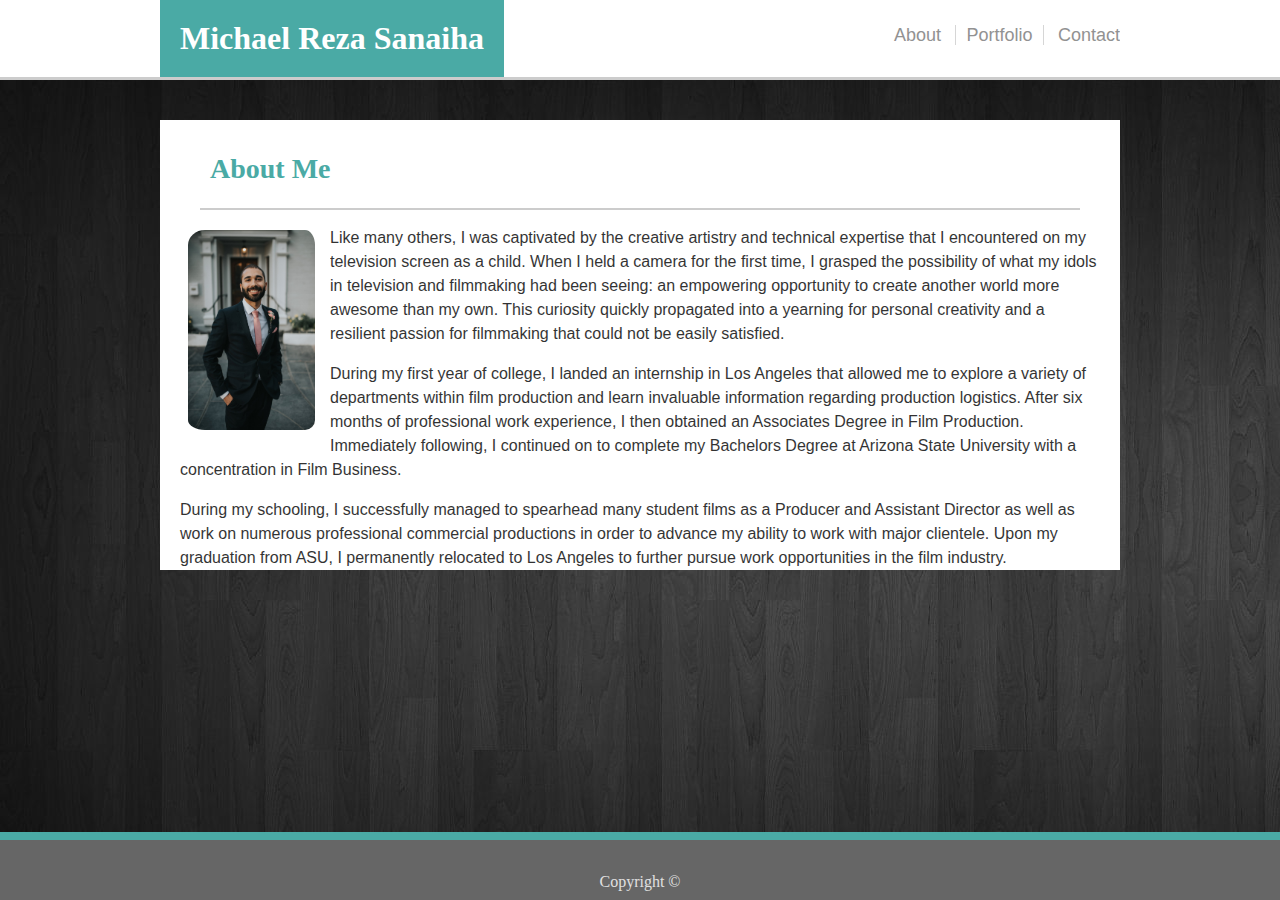
<file: index.html>
<!DOCTYPE html>
<html lang="en">

<head>
    <meta charset="UTF-8">
    <meta name="viewport" content="width=device-width, initial-scale=1.0">
    <meta http-equiv="X-UA-Compatible" content="ie=edge">

    <link rel="stylesheet" type="text/css" media="screen" href="assets/css/style.css" />

    <title>Michael Reza Sanaiha</title>
</head>

<body>

    <header>
        <div class="headcontainer">
            <h1 id="name">Michael Reza Sanaiha</h1>
            <div class="nav">
                <a id="index" href="index.html">About</a>
                <a id="portfolio" href="portfolio.html">Portfolio</a>
                <a id="contact" href="contact.html">Contact</a>
            </div>
        </div>
    </header>

    <main>
        <div class="bodywrap">
            <div class="bodycontainer">
                <h2>About Me</h2>
                <hr/>

                <img id="me" src="assets/images/itsmeinasuit.jpeg" alt="Michael in a suit" />

                <p>Like many others, I was captivated by the creative artistry and technical expertise that I encountered
                    on my television screen as a child. When I held a camera for the first time, I grasped the possibility
                    of what my idols in television and filmmaking had been seeing: an empowering opportunity to create another
                    world more awesome than my own. This curiosity quickly propagated into a yearning for personal creativity
                    and a resilient passion for filmmaking that could not be easily satisfied.</p>

                <p>During my first year of college, I landed an internship in Los Angeles that allowed me to explore a variety
                    of departments within film production and learn invaluable information regarding production logistics.
                    After six months of professional work experience, I then obtained an Associates Degree in Film Production.
                    Immediately following, I continued on to complete my Bachelors Degree at Arizona State University with
                    a concentration in Film Business.</p>

                <p>During my schooling, I successfully managed to spearhead many student films as a Producer and Assistant
                    Director as well as work on numerous professional commercial productions in order to advance my ability
                    to work with major clientele. Upon my graduation from ASU, I permanently relocated to Los Angeles to
                    further pursue work opportunities in the film industry.</p>
            </div>
        </div>
    </main>

    <footer>
        <p id="copyright">Copyright &#169;</p>
    </footer>

</body>

</html>
</file>
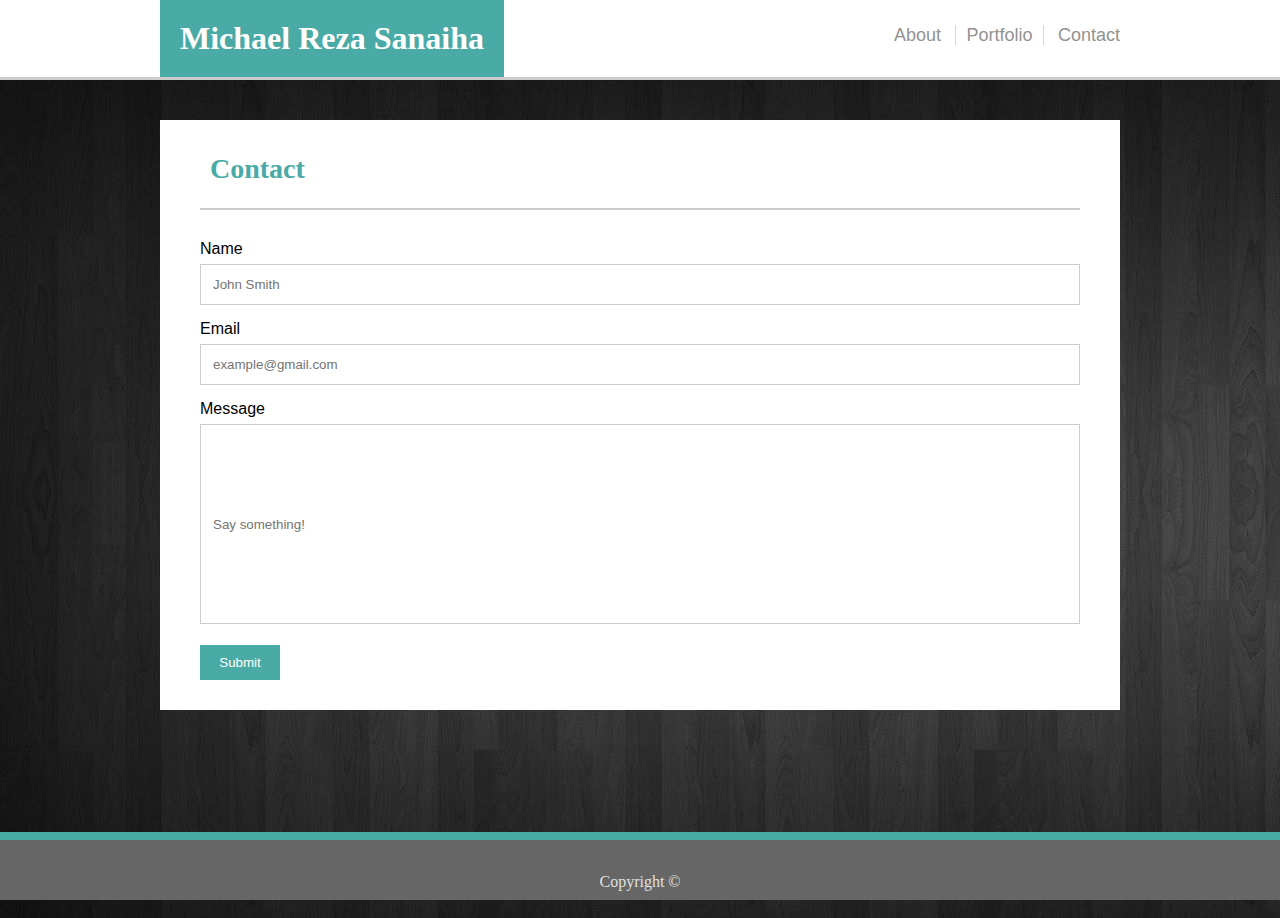
<file: contact.html>
<!DOCTYPE html>
<html lang="en">

<head>
    <meta charset="UTF-8">
    <meta name="viewport" content="width=device-width, initial-scale=1.0">
    <meta http-equiv="X-UA-Compatible" content="ie=edge">

    <link rel="stylesheet" type="text/css" media="screen" href="assets/css/style.css" />

    <title>Michael Reza Sanaiha</title>
</head>

<body>

    <header>
        <div class="headcontainer">
            <h1 id="name">Michael Reza Sanaiha</h1>
            <div class="nav">
                <a id="index" href="index.html">About</a>
                <a id="portfolio" href="portfolio.html">Portfolio</a>
                <a id="contact" href="contact.html">Contact</a>
            </div>
        </div>
    </header>

    <main>
        <div class="bodywrap">
            <div class="bodycontainer">
                <h2>Contact</h2>
                <hr/>
                <form method="get">
                    <div class="formy">
                        Name <input type="text" name="name" placeholder="John Smith" id="formname"><br> Email <input type="text"
                            name="email" placeholder="example@gmail.com" id="formemail"><br> Message <input type="text" name="message"
                            placeholder="Say something!" id="messagebox"><br>
                    </div>
                    <input type="submit" value="Submit" id="submit">
                </form>
            </div>

        </div>
        </div>
    </main>

    <footer>
        <p id="copyright">Copyright &#169;</p>
    </footer>

</body>

</html>
</file>
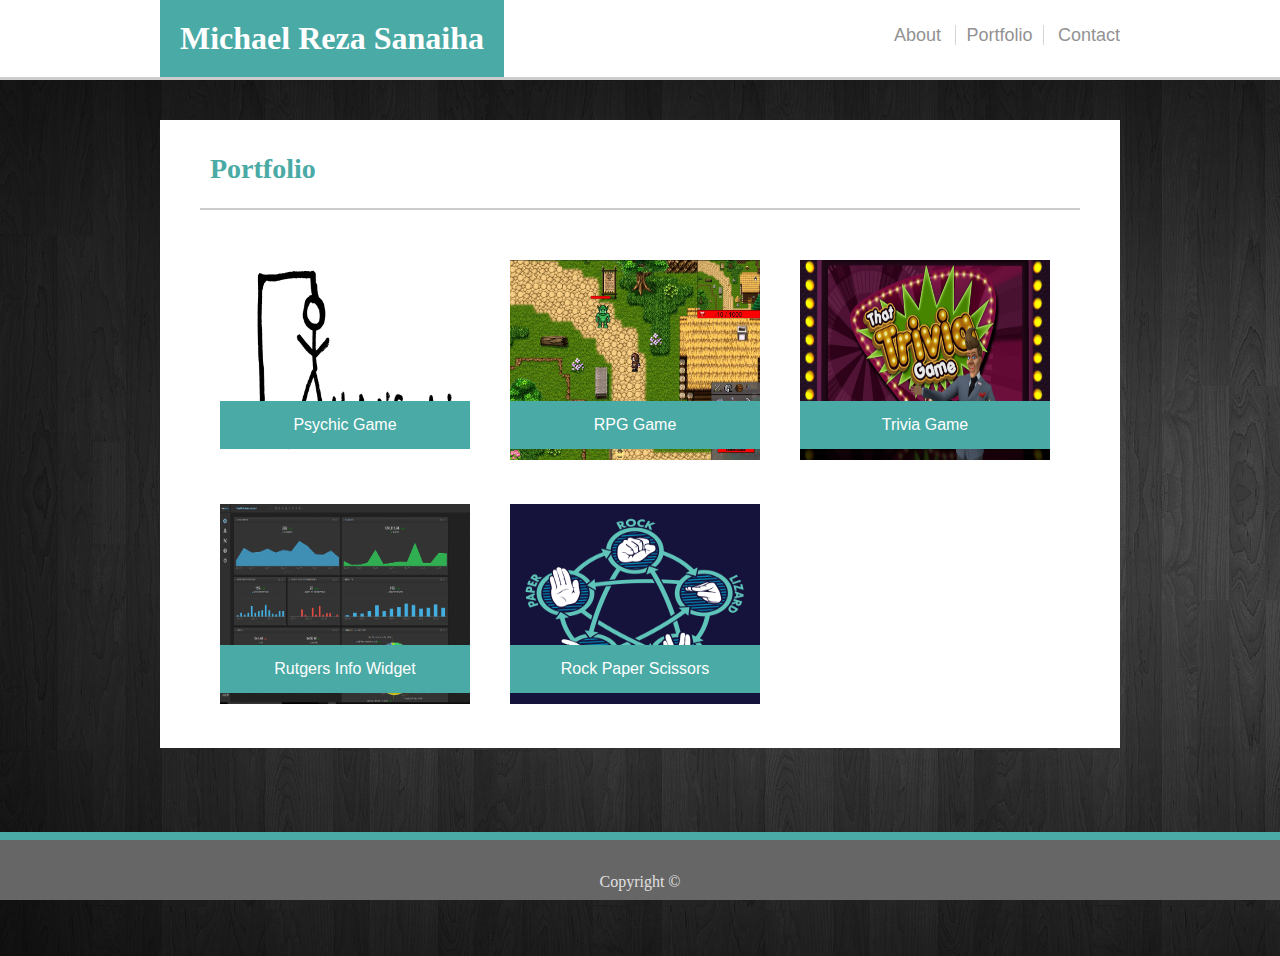
<file: portfolio.html>
<!DOCTYPE html>
<html lang="en">

<head>
    <meta charset="UTF-8">
    <meta name="viewport" content="width=device-width, initial-scale=1.0">
    <meta http-equiv="X-UA-Compatible" content="ie=edge">

    <link rel="stylesheet" type="text/css" media="screen" href="assets/css/style.css" />

    <title>Michael Reza Sanaiha</title>
</head>

<body>

    <header>
        <div class="headcontainer">
            <h1 id="name">Michael Reza Sanaiha</h1>
            <div class="nav">
                <a id="index" href="index.html">About</a>
                <a id="portfolio" href="portfolio.html">Portfolio</a>
                <a id="contact" href="contact.html">Contact</a>
            </div>
        </div>
    </header>

    <main>
        <div class="bodywrap">
            <div class="bodycontainer">
                <h2>Portfolio</h2>
                <hr/>
                <div class="portfolio">
                    <div class="hangmanset">
                        <img class="pimage" src="assets/images/dominatehangman-1600.jpg" />
                        <a id="hangman" href="https://rezamike.github.io/Psychic-Game/">Psychic Game</a>
                    </div>
                    <div class="rpgset">
                        <img class="pimage" src="assets/images/maxresdefault.jpg" />
                        <a id="rpg" href="#">RPG Game</a>
                    </div>
                    <div class="triviaset">
                        <img class="pimage" src="assets/images/trivia.jpg" />
                        <a id="trivia" href="#">Trivia Game</a>
                    </div>
                    <div class="widgetset">
                        <img class="pimage" src="assets/images/Paywhirl.png" />
                        <a id="widget" href="#">Rutgers Info Widget</a>
                    </div>
                    <div class="rockset">
                        <img class="pimage" src="assets/images/rockpaperscissorslizardspock_newthumb.png" />
                        <a id="rock" href="#">Rock Paper Scissors</a>
                    </div>
                </div>
            </div>
        </div>
    </main>

    <footer>
        <p id="copyright">Copyright &#169;</p>
    </footer>

</body>

</html>
</file>
<file: assets/css/style.css>
* {
    position: relative;
    box-sizing: border-box;
}

body {
    margin: 0;
    background-image: url(../images/background.jpg);
}

a:link {
    text-decoration: none;
    font-family: Arial, Helvetica, sans-serif;
    color: #777777;
}

a:visited {
    text-decoration: none;
    font-family: Arial, Helvetica, sans-serif;
    color: #777777;
}

a:hover {
    text-decoration: underline;
    font-family: Arial, Helvetica, sans-serif;
    color: #777777;
}

a:active {
    text-decoration: underline;
    font-family: Arial, Helvetica, sans-serif;
    color: #777777;
}

header {
    overflow: auto;
    background-color: #ffffff;
    border-bottom: 3px solid;
    border-color: #cccccc;
    height: 80px;
}

.headcontainer {
    width: 960px;
    margin: auto;
}

.nav {
    padding: 25px 0px 20px 0px;
    margin: auto;
    float: right;
    font-family: Arial, Helvetica, sans-serif;
    color: #777777;
    opacity: .8;
}

h1 {
    padding: 20px;
    margin: auto;
    float: left;
    background-color: #4aaaa5;
    font-family: Georgia, 'Times New Roman', Times, serif;
    color: white;
}

#index {
    padding: 0px 10px 0px 0px;
    font-size: 18px;
}

#portfolio {
    padding: 0px 10px 0px 10px;
    border-left: 1px solid;
    border-right: 1px solid;
    border-color: #cccccc;
    font-size: 18px;
}

#contact {
    padding: 0px 0px 0px 10px;
    font-size: 18px;
}

main {
    overflow: auto;
    width: 100%;
    padding: 20px 0px 80px 0px;
}

h2 {
    font-family: Georgia, 'Times New Roman', Times, serif;
    color: #4aaaa5;
    font-size: 28px;
    padding-left: 30px;
}

hr {
    margin: 0 20px;
    height: 2px;
    border: 0 none;
    background-color: black;
    opacity: .2;
    margin-bottom: 10px;
}

.bodywrap {
    width: 960px;
    margin: auto;
    padding-top: 20px;
    padding-bottom: 10%;
    overflow: auto;
}

.bodycontainer {
    background-color: #ffffff;
    height: 20%;
    margin: auto;
    font-family: Arial, Helvetica, sans-serif;
    padding: 10px 20px 0px 20px;
}

#me {
    border-radius: 25px;
    width: 150px;
    height: 225px;
    float: left;
    padding: 10px 15px 15px 8px;
}

.portfolio {
    margin: auto;
    padding: 20px;
    overflow: auto;
}

.pimage {
    width: 250px;
    height: 200px;
    overflow: auto;
    margin: auto;
}

#hangman, #rpg, #trivia, #widget, #rock {
    position: absolute;
    width: 250px;
    margin: auto;
    background-color: #4aaaa5;
    padding: 15px;
    z-index: 1;
    left: 0;
    bottom: 15px;
    text-align: center;
    color: #ffffff;
    font-family: Arial, Helvetica, sans-serif;
}

.hangmanset, .rpgset, .triviaset, .widgetset, .rockset {
    width: 250px;
    display: block;
    margin: 20px;
    float: left;
}

#messagebox {
    height: 200px;
}

.formy {
    font-family: Arial, Helvetica, sans-serif;
}

input {
    width: 100%;
    padding: 12px;
    border: .5px solid #ccc;
    margin: 6px 0px 15px 0px;
    resize: vertical;
}

#submit {
    width: 80px;
    position: relative;
    bottom: 0;
    left: 0;
    background-color: #4aaaa5;
    color: #ffffff;
    border: none;
    padding: 10px;
    margin-bottom: 10px;
}

form {
    padding: 20px;
    overflow: auto;
    margin: auto;
}

p {
    opacity: .8;
    line-height: 24px;
}

footer {
    position: fixed;
    bottom: 0;
    width: 100%;
    background-color: #666666;
    border-top: 8px solid;
    border-color: #4aaaa5;
    height: 30px;
    padding: 30px 10px 30px 10px;
    z-index: 10;
}

#copyright {
    color: white;
    text-align: center;
    margin: auto;
}

@media screen and (max-width: 980px) {

    main .bodywrap, .bodycontainer {
        width: auto;
        padding: 20px;
    }

    .headcontainer {
        width: 100%;
    }

    .nav {
        padding-right: 20px;
        overflow: auto;
        float: right;
    }

    header, .nav {
        top: 0;
        margin: 0;
        padding-left: 20px;
    }

    header {
        width: auto;
    }

    footer {
        width: 100%;
        bottom: 0;

    }

}

@media screen and (max-width: 768px) {

    main .bodywrap, .bodycontainer {
        width: auto;
        padding: 20px;
        height: auto;
    }

    main {
        height: 100%;
    }

    .bodywrap {
        height: auto;
        padding-bottom: 300px;
    }

    .nav {
       padding-left: 10px;
       padding-right: 20px;
    }

    header {
        height: auto;
        width: auto;
        top: 0;
        margin: auto;
    }

    footer {
        width: 100%;
        bottom: 0;
    }

}

@media screen and (max-width: 640px) {
    main .bodywrap, .bodycontainer {
        width: auto;
        margin: auto;
        overflow: auto;
    }

    .bodycontainer {
        padding-right: 20px;
    }

    .portfolio {
        padding: 0px 10px 0px 5px;
        float: none;
        width: auto;
        margin: auto;
    }

    .headcontainer {
        width: auto;
    }

    h1 {
        width: 100%;
        text-align: center;
    }

    .nav {
        margin: auto;
        float: none;
        text-align: center;
        padding: auto;
    }

    header {
        position: static;
        padding-left: 0px;
        padding-right: 0px;
    }

    footer {
        width: 100%;
        bottom: 0;
    }

    #name {
        display: flex;
        justify-content: center;
        text-align: center;
        width: 100%;
        height: auto;
    }

}
</file>
